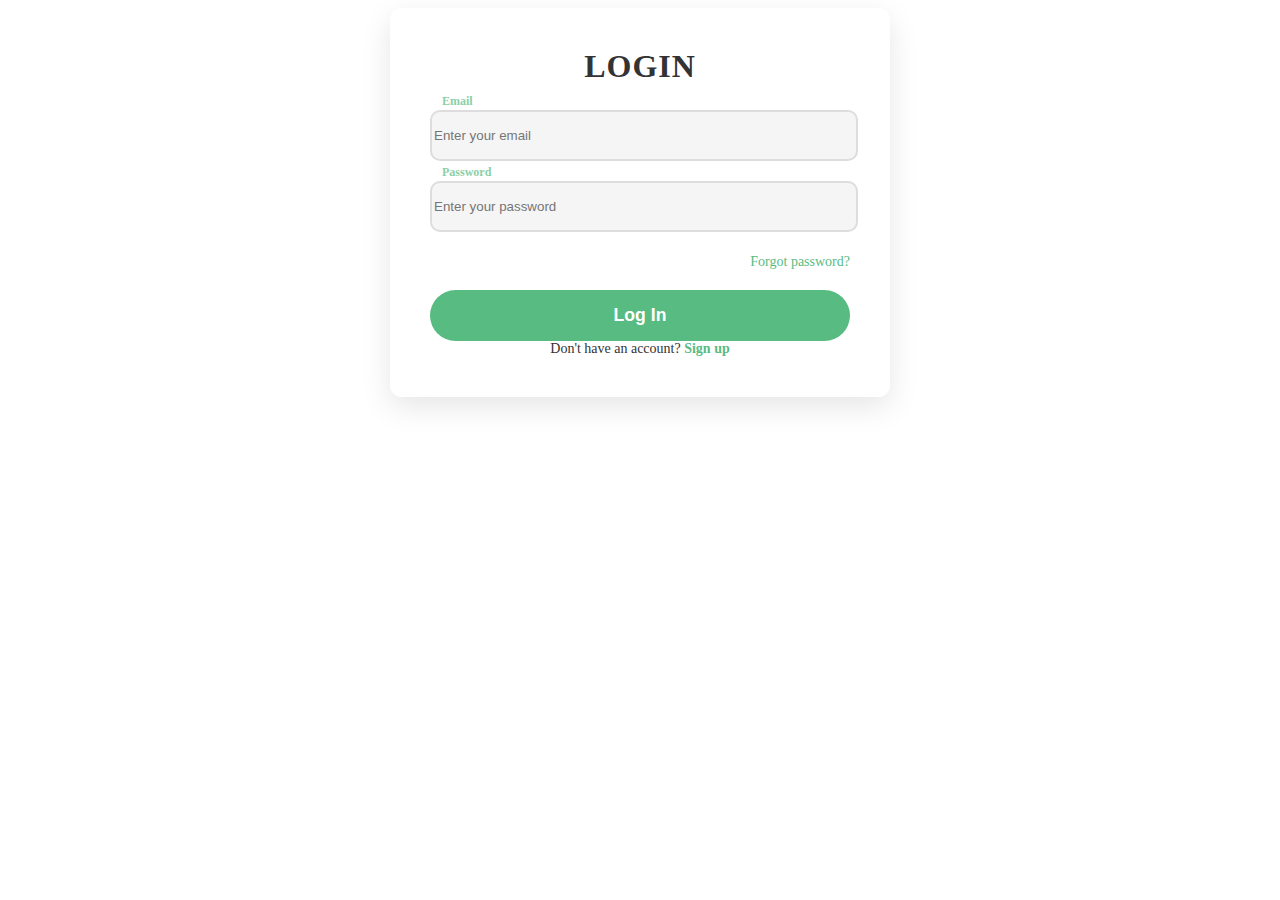
<file: login.html>
<!DOCTYPE html>
<html lang="en">

<head>
  <meta charset="UTF-8">
  <meta name="viewport" content="width=device-width, initial-scale=1.0">
  <link rel="stylesheet" href="css/login.css">
  <title>Đăng nhập</title>
</head>

<body>
  <form class="login-form">
    <div class="form-heading">Login</div>
    <div class="input-group">
      <label class="label" for="email">Email</label>
      <input required="" placeholder="Enter your email" name="email" id="email" type="text" />
    </div>
    <div class="input-group">
      <label class="label" for="password">Password</label>
      <input required="" placeholder="Enter your password" name="password" id="password" type="password" />
    </div>
    <div class="forgot-password">
      <a href="#">Forgot password?</a>
    </div>
    <button class="submit" type="submit">Log In</button>
    <div class="signup-link">Don't have an account? <a href="/regiter.html">Sign up</a></div>
  </form>
  <script src="js/login.js"></script>
</body>

</html>
</file>
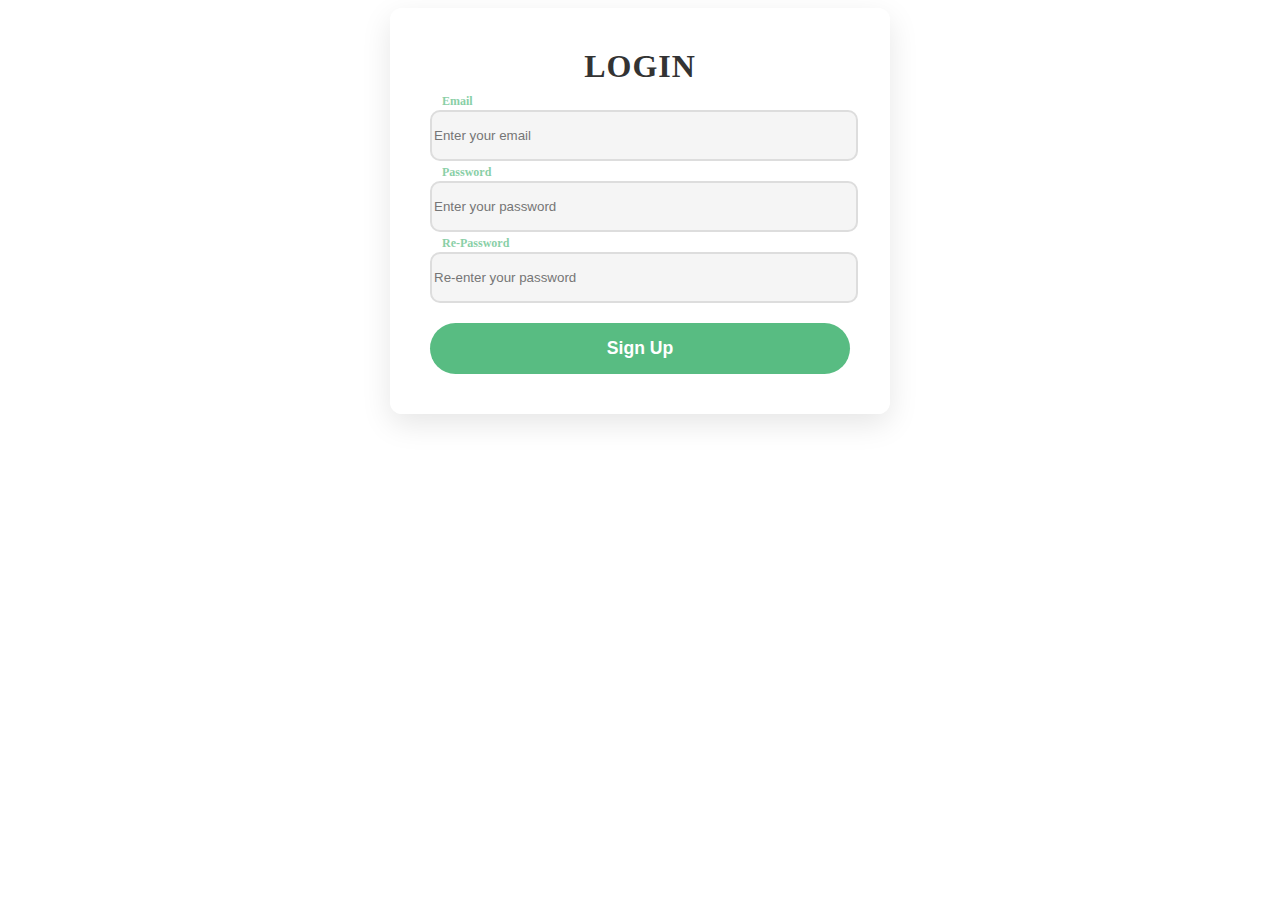
<file: regiter.html>
<!DOCTYPE html>
<html lang="en">

<head>
    <meta charset="UTF-8">
    <meta name="viewport" content="width=device-width, initial-scale=1.0">
    <link rel="stylesheet" href="css/login.css">
    <title>Đăng nhập</title>
</head>

<body>
    <form class="login-form">
        <div class="form-heading">Login</div>
        <div class="input-group">
            <label class="label" for="email">Email</label>
            <input required="" placeholder="Enter your email" name="email" id="email" type="text" />
        </div>
        <div class="input-group">
            <label class="label" for="password">Password</label>
            <input required="" placeholder="Enter your password" name="password" id="password" type="password" />
        </div>
        <div class="input-group">
            <label class="label" for="repassword">Re-Password</label>
            <input required placeholder="Re-enter your password" id="repassword" type="password" />
        </div>
        <button class="submit" type="submit">Sign Up</button>
    </form>
    <script src="js/regiter.js"></script>
</body>

</html>
</file>
<file: css/login.css>
@keyframes gradientBackground {
	0% {
	  background: linear-gradient(45deg, #ff7e5f, #feb47b);
	}
	50% {
	  background: linear-gradient(45deg, #58bc82, #45a56b);
	}
	100% {
	  background: linear-gradient(45deg, #ff7e5f, #feb47b);
	}
  }
  
  .login-form {
	margin:auto !important;
	max-width: 420px;
	width: 100%;
	padding: 40px;
	background: rgba(255, 255, 255, 0.9);
	border-radius: 12px;
	box-shadow: 0 10px 30px rgba(0, 0, 0, 0.1);
	animation: fadeIn 1.5s ease-out;
  }
  
  .form-heading {
	text-align: center;
	color: #333;
	font-size: 2rem;
	font-weight: 600;
	margin-bottom: 25px;
	letter-spacing: 1px;
	text-transform: uppercase;
  }
  
  .input-group {
	position: relative;
	margin-bottom: 20px;
  }
  
  .input-group .label {
	position: absolute;
	top: -16px;
	left: 12px;
	font-size: 12px;
	color: #58bc82;
	font-weight: 600;
	transition: all 0.3s ease;
	opacity: 0.7;
  }
  
  .input-group input {
	width: 100%;
	height: 45px;
	color: #333;
	background-color: #f5f5f5;
	border: 2px solid #ddd;
	border-radius: 10px;
	outline: none;
	transition: all 0.3s ease;
  }
  
  .input-group input:focus {
	border-color: #58bc82;
	box-shadow: 0 0 10px rgba(88, 188, 130, 0.4);
  }
  
  .input-group input:focus + .label {
	top: -20px;
	font-size: 11px;
	color: #58bc82;
	opacity: 1;
  }
  
  .forgot-password {
	text-align: right;
	margin-bottom: 20px;
  }
  
  .forgot-password a {
	font-size: 14px;
	color: #58bc82;
	text-decoration: none;
	transition: color 0.3s ease;
  }
  
  .forgot-password a:hover {
	color: #45a56b;
  }
  
  .submit {
	width: 100%;
	padding: 15px;
	background-color: #58bc82;
	color: #fff;
	border: none;
	border-radius: 30px;
	font-size: 1.1rem;
	font-weight: 600;
	cursor: pointer;
	transition: all 0.3s ease;
  }
  
  .submit:hover {
	background-color: #45a56b;
	transform: translateY(-2px);
	box-shadow: 0 5px 20px rgba(88, 188, 130, 0.3);
  }
  
  .signup-link {
	text-align: center;
	font-size: 14px;
	color: #333;
  }
  
  .signup-link a {
	color: #58bc82;
	text-decoration: none;
	font-weight: 600;
	transition: color 0.3s ease;
  }
  
  .signup-link a:hover {
	color: #45a56b;
  }
  
  @keyframes fadeIn {
	0% {
	  opacity: 0;
	  transform: scale(0.9);
	}
	100% {
	  opacity: 1;
	  transform: scale(1);
	}
  }
  
  @media (max-width: 480px) {
	.login-form {
	  padding: 30px;
	  width: 90%;
	}
  }
</file>
